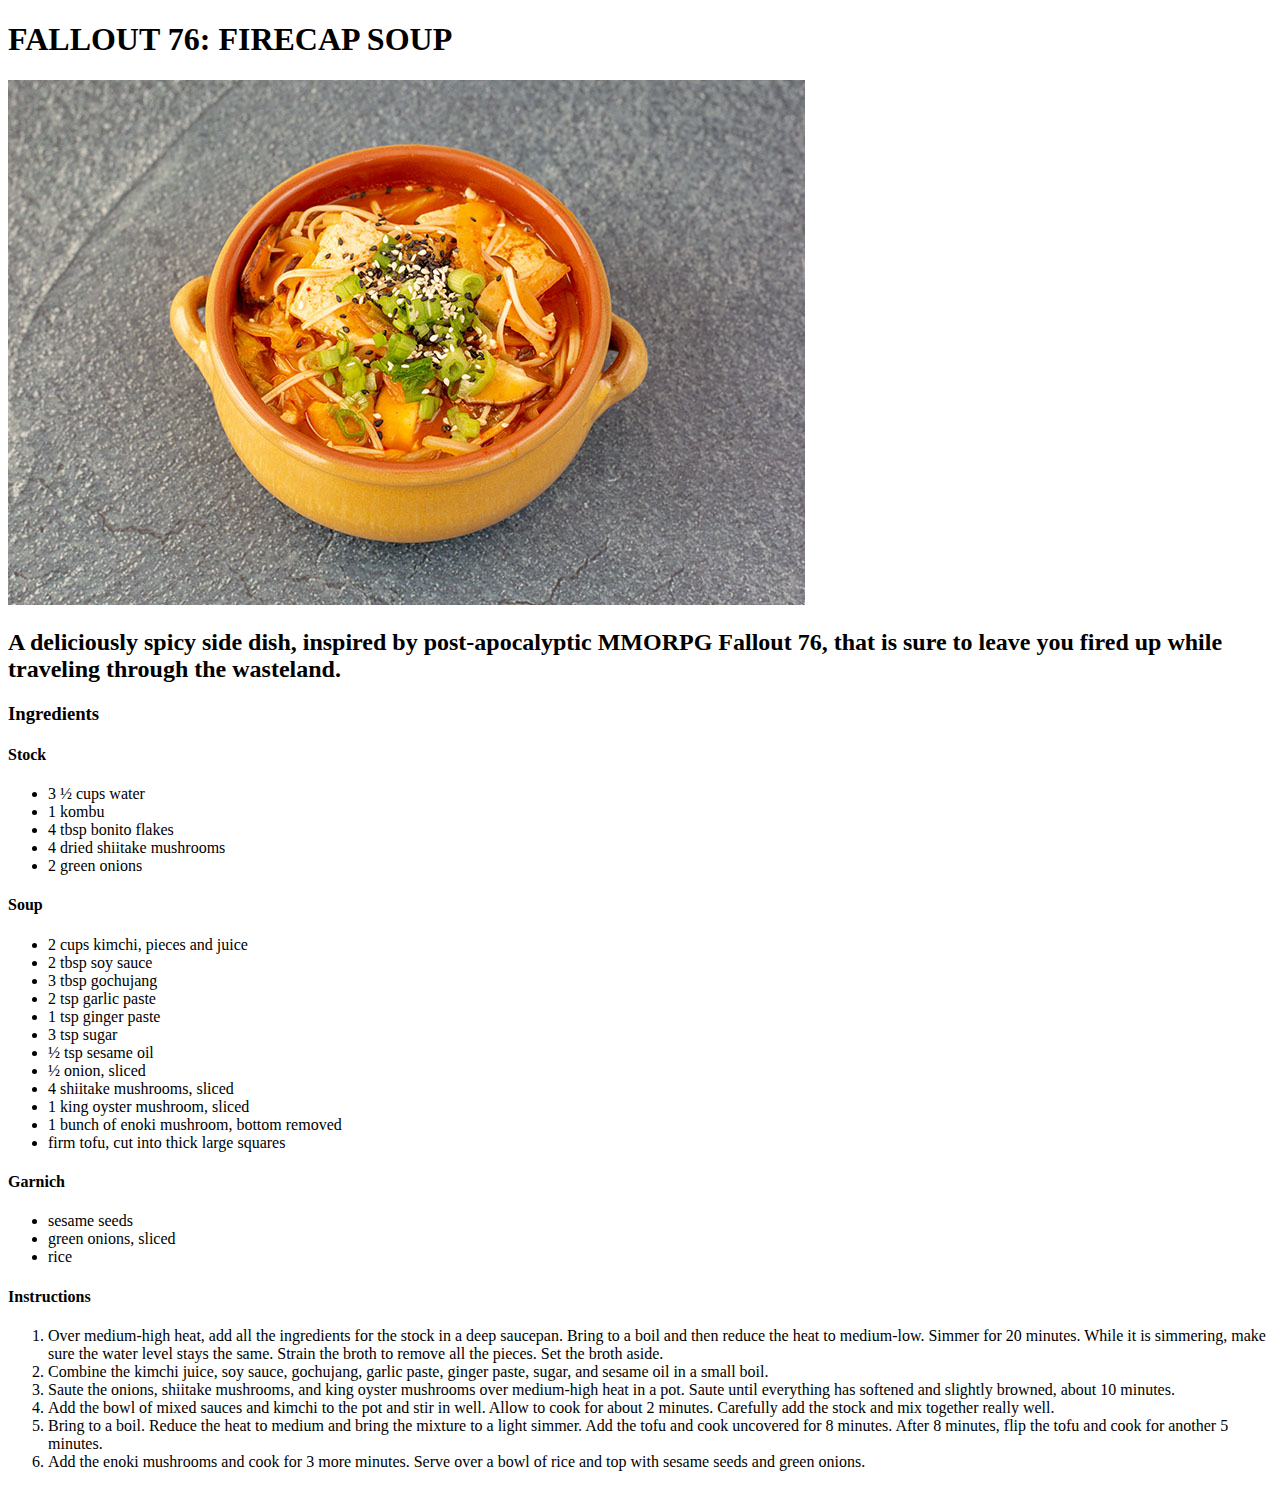
<file: recipes/firecap-soup.html>
<!DOCTYPE html>
<html lang="en">
<head>
    <meta charset="UTF-8">
    <meta http-equiv="X-UA-Compatible" content="IE=edge">
    <meta name="viewport" content="width=device-width, initial-scale=1.0">
    <title>Document</title>
</head>
<body>

<div class="main">
<h1>FALLOUT 76: FIRECAP SOUP</h1>
    <img src="../images/01_FirecapSoup.jpg" alt="FALLOUT 76 FIRECAP SOUP">
        <h2 class="description">A deliciously spicy side dish, inspired by post-apocalyptic MMORPG Fallout 76, that is sure to leave you fired up while traveling through the wasteland.</h2>
</div>

<section id="ingredients">
    <h3>Ingredients</h3>
        <h4>Stock</h4>
        <ul>
            <li>3 ½ cups water</li>
            <li>1 kombu</li>
            <li>4 tbsp bonito flakes</li>
            <li>4 dried shiitake mushrooms</li>
            <li>2 green onions</li>
    </ul>
        <h4>Soup</h4>
        <ul>
            <li>2 cups kimchi, pieces and juice</li>
            <li>2 tbsp soy sauce</li>
            <li>3 tbsp gochujang</li>
            <li>2 tsp garlic paste</li>
            <li>1 tsp ginger paste</li>
            <li>3 tsp sugar</li>
            <li>½ tsp sesame oil</li>
            <li>½ onion, sliced</li>
            <li>4 shiitake mushrooms, sliced</li>
            <li>1 king oyster mushroom, sliced</li>
            <li>1 bunch of enoki mushroom, bottom removed</li>
            <li>firm tofu, cut into thick large squares</li>
    </ul>
        <h4>Garnich</h4>
        <ul>
            <li>sesame seeds</li>
            <li>green onions, sliced</li>
            <li>rice</li>
    </ul>
</section>

<section class="instructions">
    <h4>Instructions</h4>
        <ol>
            <li>Over medium-high heat, add all the ingredients for the stock in a deep saucepan. Bring to a boil and then reduce the heat to medium-low. Simmer for 20 minutes. While it is simmering, make sure the water level stays the same. Strain the broth to remove all the pieces. Set the broth aside.</li>
            <li>Combine the kimchi juice, soy sauce, gochujang, garlic paste, ginger paste, sugar, and sesame oil in a small boil.</li>
            <li>Saute the onions, shiitake mushrooms, and king oyster mushrooms over medium-high heat in a pot. Saute until everything has softened and slightly browned, about 10 minutes.</li>
            <li>Add the bowl of mixed sauces and kimchi to the pot and stir in well. Allow to cook for about 2 minutes. Carefully add the stock and mix together really well.</li>
            <li>Bring to a boil. Reduce the heat to medium and bring the mixture to a light simmer. Add the tofu and cook uncovered for 8 minutes. After 8 minutes, flip the tofu and cook for another 5 minutes.</li>
            <li>Add the enoki mushrooms and cook for 3 more minutes. Serve over a bowl of rice and top with sesame seeds and green onions.</li>
        </ol>
</section>
</body>
</html>
</file>
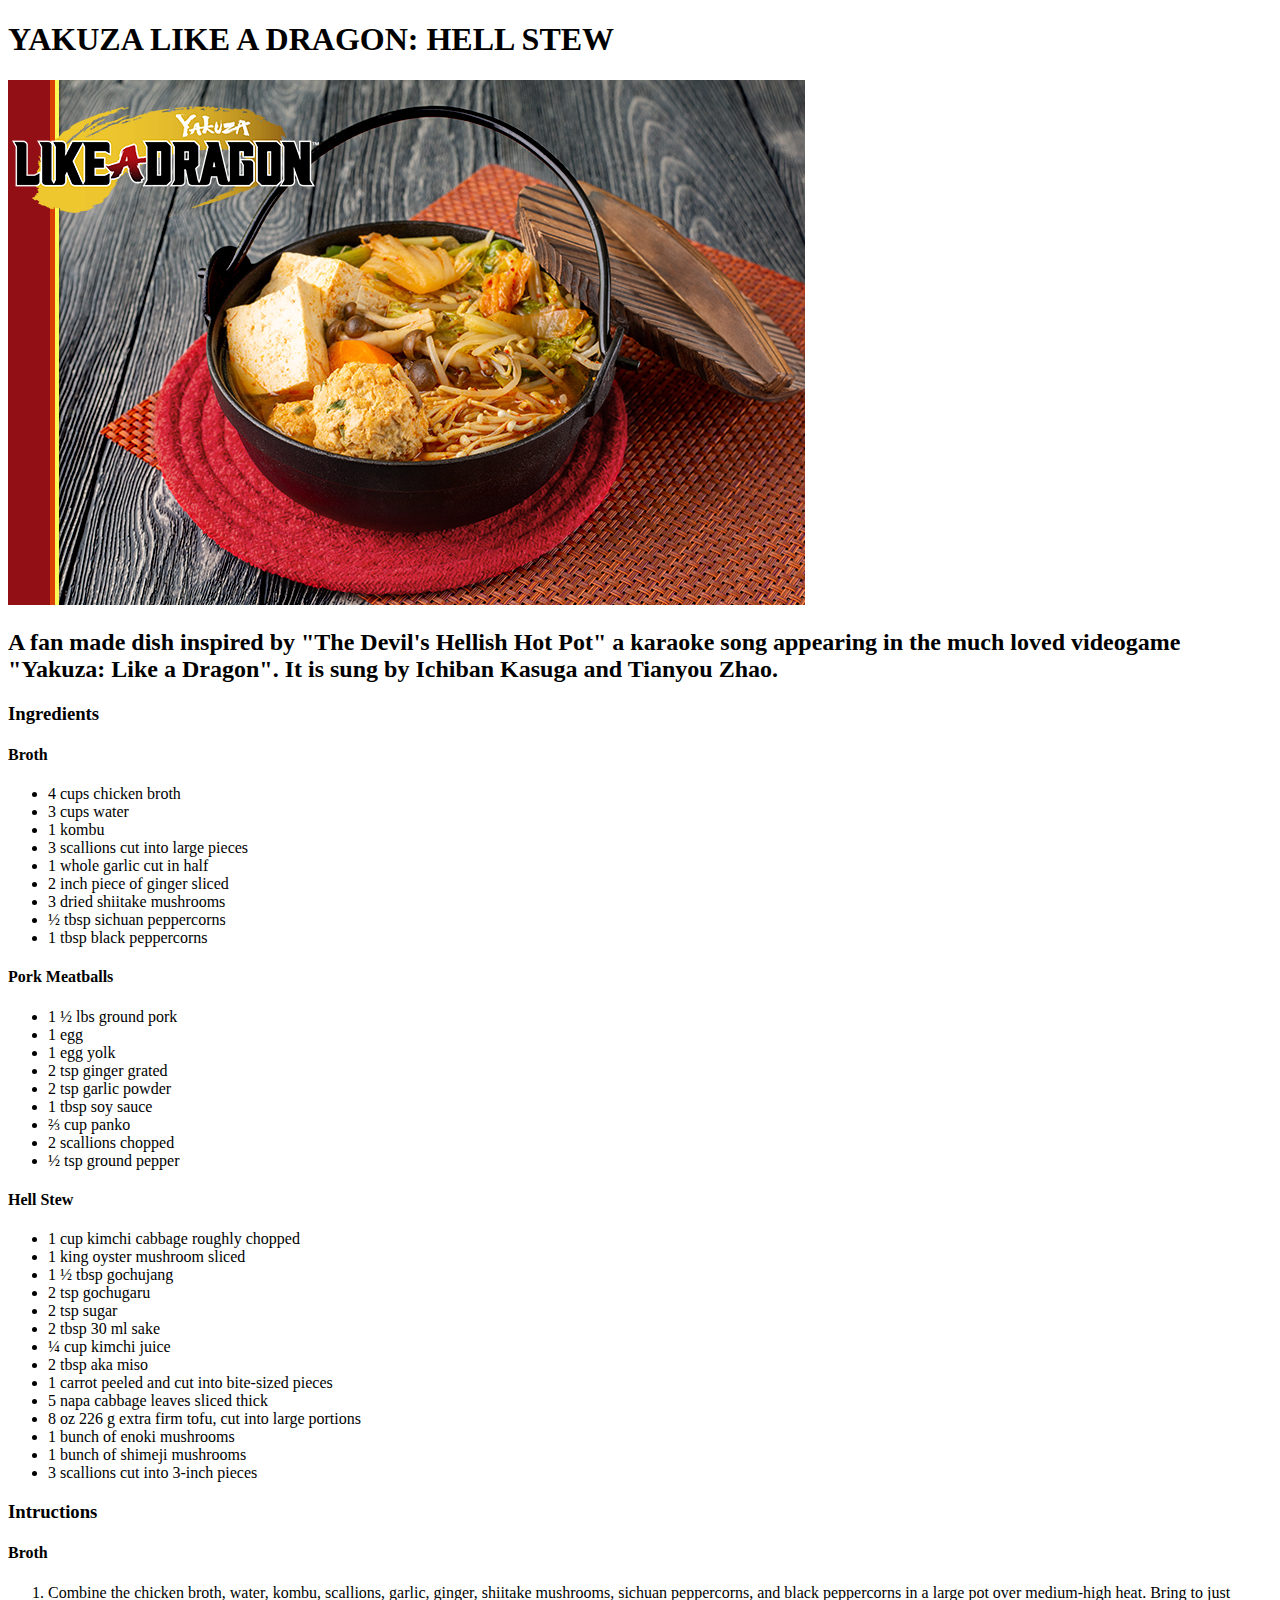
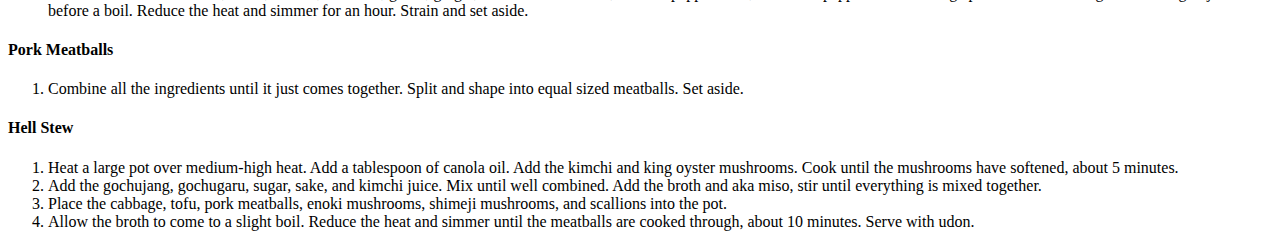
<file: recipes/hell-stew.html>
<!DOCTYPE html>
<html lang="en">
<head>
    <meta charset="UTF-8">
    <meta http-equiv="X-UA-Compatible" content="IE=edge">
    <meta name="viewport" content="width=device-width, initial-scale=1.0">
    <title>Document</title>
</head>
<body>

<div class="main">
<h1>YAKUZA LIKE A DRAGON: HELL STEW</h1>
    <img src="../images/HellStew_01.jpg" alt="Hell Stew">
        <h2 class="descripition">A fan made dish inspired by "The Devil's Hellish Hot Pot" a karaoke song appearing in the much loved videogame "Yakuza: Like a Dragon". It is sung by Ichiban Kasuga and Tianyou Zhao.</h2>
</div>

<section id="ingredients">
    <h3>Ingredients</h3>
        <h4>Broth</h4>
            <ul>
                <li>4 cups chicken broth</li>
                <li>3 cups water</li>
                <li>1 kombu</li>
                <li>3 scallions cut into large pieces</li>
                <li>1 whole garlic cut in half</li>
                <li>2 inch piece of ginger sliced</li>
                <li>3 dried shiitake mushrooms</li>
                <li>½ tbsp sichuan peppercorns</li>
                <li>1 tbsp black peppercorns</li>
            </ul>
        <h4>Pork Meatballs</h4>
            <ul>
                <li>1 ½ lbs ground pork</li>
                <li>1 egg</li>
                <li>1 egg yolk</li>
                <li>2 tsp ginger grated</li>
                <li>2 tsp garlic powder</li>
                <li>1 tbsp soy sauce</li>
                <li>⅔ cup panko</li>
                <li>2 scallions chopped</li>
                <li>½ tsp ground pepper</li>
            </ul>
        <h4>Hell Stew</h4>
            <ul>
                <li>1 cup kimchi cabbage roughly chopped</li>
                <li>1 king oyster mushroom sliced</li>
                <li>1 ½ tbsp gochujang</li>
                <li>2 tsp gochugaru</li>
                <li>2 tsp sugar</li>
                <li>2 tbsp 30 ml sake</li>
                <li>¼ cup kimchi juice</li>
                <li>2 tbsp aka miso</li>
                <li>1 carrot peeled and cut into bite-sized pieces</li>
                <li>5 napa cabbage leaves sliced thick</li>
                <li>8 oz 226 g extra firm tofu, cut into large portions</li>
                <li>1 bunch of enoki mushrooms</li>
                <li>1 bunch of shimeji mushrooms</li>
                <li>3 scallions cut into 3-inch pieces</li>
            </ul>
</section>

<section class="instructions">
<h3>Intructions</h3>
    <h4>Broth</h4>
        <ol>
            <li>Combine the chicken broth, water, kombu, scallions, garlic, ginger, shiitake mushrooms, sichuan peppercorns, and black peppercorns in a large pot over medium-high heat. 
                Bring to just before a boil. Reduce the heat and simmer for an hour. 
                Strain and set aside.</li>
        </ol>
    <h4>Pork Meatballs</h4>
        <ol>
            <li>Combine all the ingredients until it just comes together. Split and shape into equal sized meatballs. Set aside.</li>
        </ol>
    <h4>Hell Stew</h4>
        <ol>
            <li>Heat a large pot over medium-high heat. Add a tablespoon of canola oil. Add the kimchi and king oyster mushrooms. Cook until the mushrooms have softened, about 5 minutes.</li>
            <li>Add the gochujang, gochugaru, sugar, sake, and kimchi juice. Mix until well combined. Add the broth and aka miso, stir until everything is mixed together.</li>
            <li>Place the cabbage, tofu, pork meatballs, enoki mushrooms, shimeji mushrooms, and scallions into the pot.</li>
            <li>Allow the broth to come to a slight boil. Reduce the heat and simmer until the meatballs are cooked through, about 10 minutes. Serve with udon.</li>
        </ol>
</section>
</body>
</html>
</file>
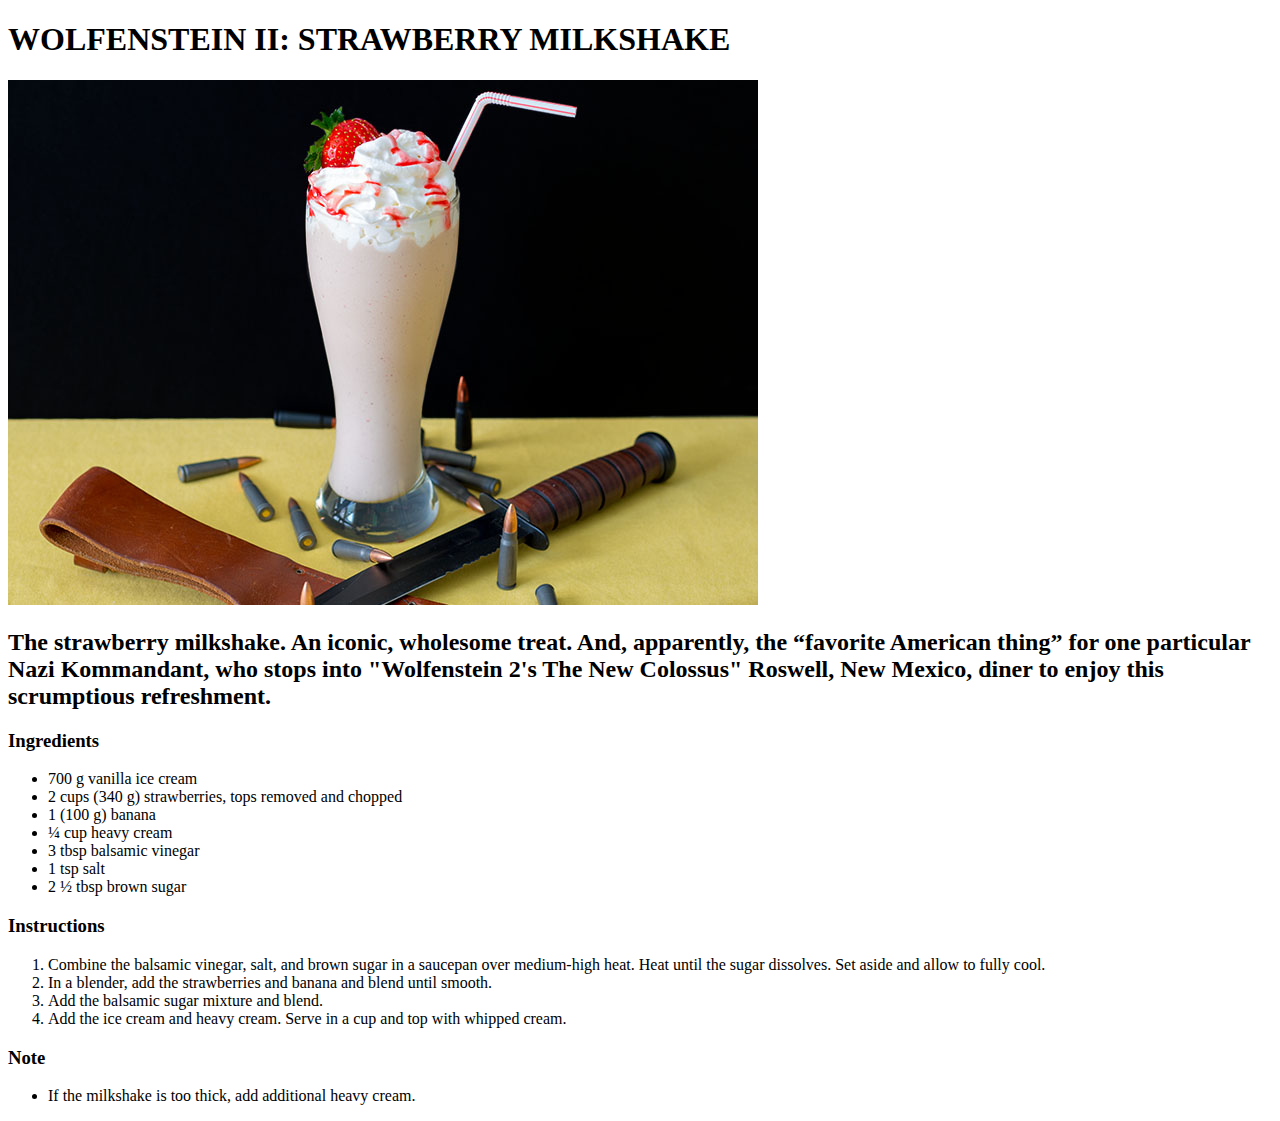
<file: recipes/strawberry-milk.html>
<!DOCTYPE html>
<html lang="en">
<head>
    <meta charset="UTF-8">
    <meta http-equiv="X-UA-Compatible" content="IE=edge">
    <meta name="viewport" content="width=device-width, initial-scale=1.0">
    <title>Document</title>
</head>
<body>

<div class="main">
<h1>WOLFENSTEIN II: STRAWBERRY MILKSHAKE</h1>
    <img src="../images/strawberryShake_01.jpg" alt="WOLFENSTEIN 2 STRAWBERRY MILKSHAKE">
        <h2 class="description">The strawberry milkshake. An iconic, wholesome treat. And, apparently, the “favorite American thing” for one particular Nazi Kommandant, who stops into "Wolfenstein 2's The New Colossus" Roswell, New Mexico, diner to enjoy this scrumptious refreshment.</h2>
</div>

<section class="ingredients">
<h3>Ingredients</h3>
    <ul>
        <li>700 g vanilla ice cream</li>
        <li>2 cups (340 g) strawberries, tops removed and chopped</li>
        <li>1 (100 g) banana</li>
        <li>¼ cup heavy cream</li>
        <li>3 tbsp balsamic vinegar</li>
        <li>1 tsp salt</li>
        <li>2 ½ tbsp brown sugar</li>
    </ul>
</section>

<section class="instructions">
<h3>Instructions</h3>
    <ol>
        <li>Combine the balsamic vinegar, salt, and brown sugar in a saucepan over medium-high heat. Heat until the sugar dissolves. Set aside and allow to fully cool.</li>
        <li>In a blender, add the strawberries and banana and blend until smooth.</li>
        <li>Add the balsamic sugar mixture and blend.</li>
        <li>Add the ice cream and heavy cream. Serve in a cup and top with whipped cream.</li>
    </ol>
<h3>Note</h3>
    <ul>
        <li>If the milkshake is too thick, add additional heavy cream.</li>
    </ul>
</section>

</body>
</html>
</file>
